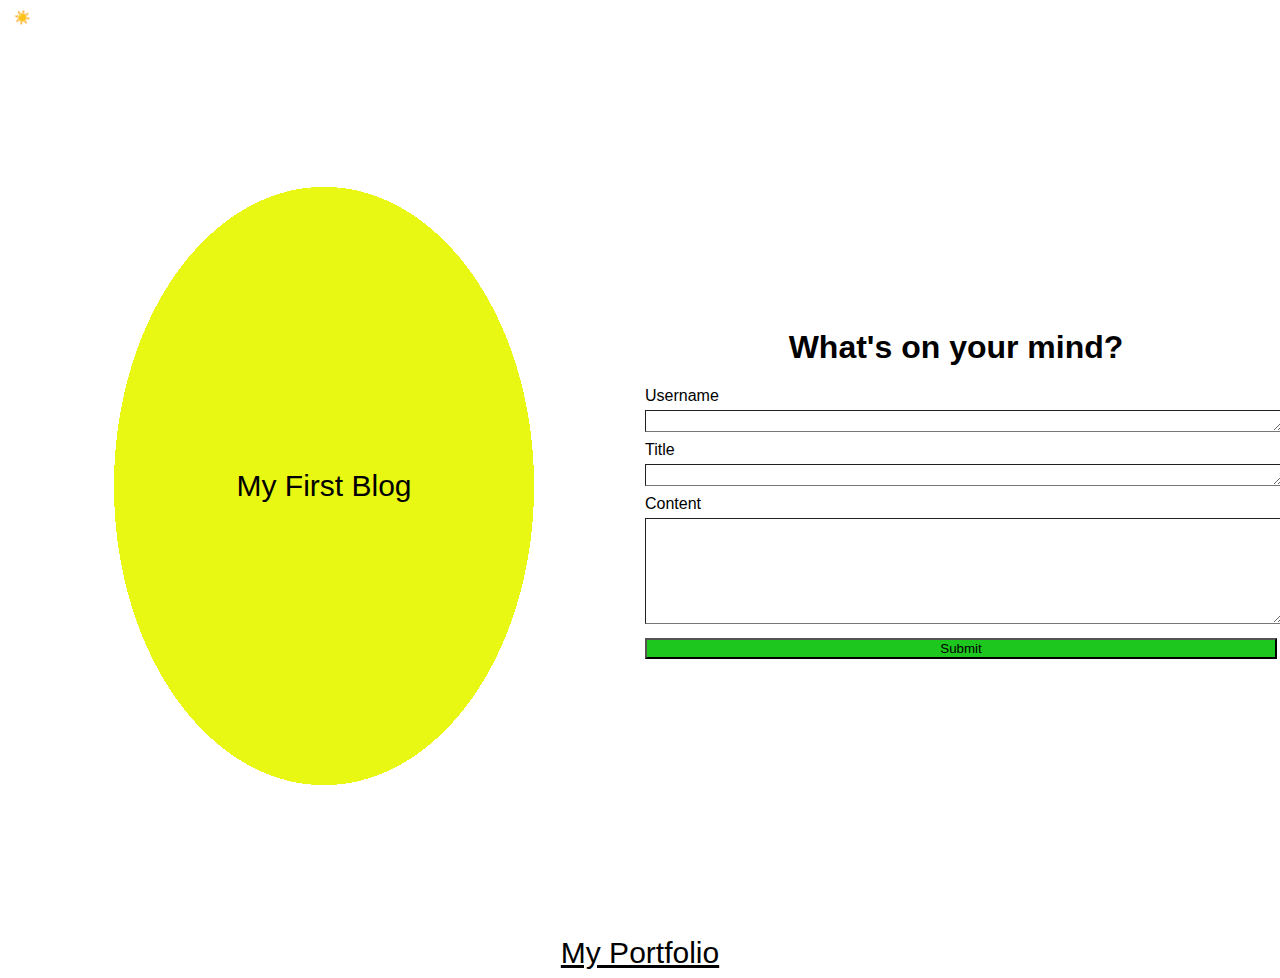
<file: index.html>
<!DOCTYPE html>
<html lang="en">
<head>
    <meta charset="UTF-8">
    <meta name="viewport" content="width=device-width, initial-scale=1.0">
    <link rel="stylesheet" href="./assets/css/styles.css">
    <link rel="stylesheet" href="./assets/css/form.css">
    <title>My Blog</title>
</head>
<body>
    <header>
        <button id="mode">☀️</button>
    </header>
    <section>
        <div id="container">
            <p id="blgtitle">My First Blog</p>
        </div>
        <form>
            <h1>What's on your mind?</h1>
            <label for="username">Username</label>
            <textarea type="text" id="username"></textarea>
            <label for="title">Title</label>
            <textarea type="text" id="title"></textarea>
            <label for="content">Content</label>
            <textarea type="text" id="content"></textarea>
            <input type="submit" value="Submit" id="submit">
        </form>          
    </section>
    <footer><a href="https://akaufmanfrey.github.io/portfolio/">My Portfolio</a></footer>
</body>
<script src="./assets/js/form.js"></script>
<script src="./assets/js/logic.js"></script>
</html>
</file>
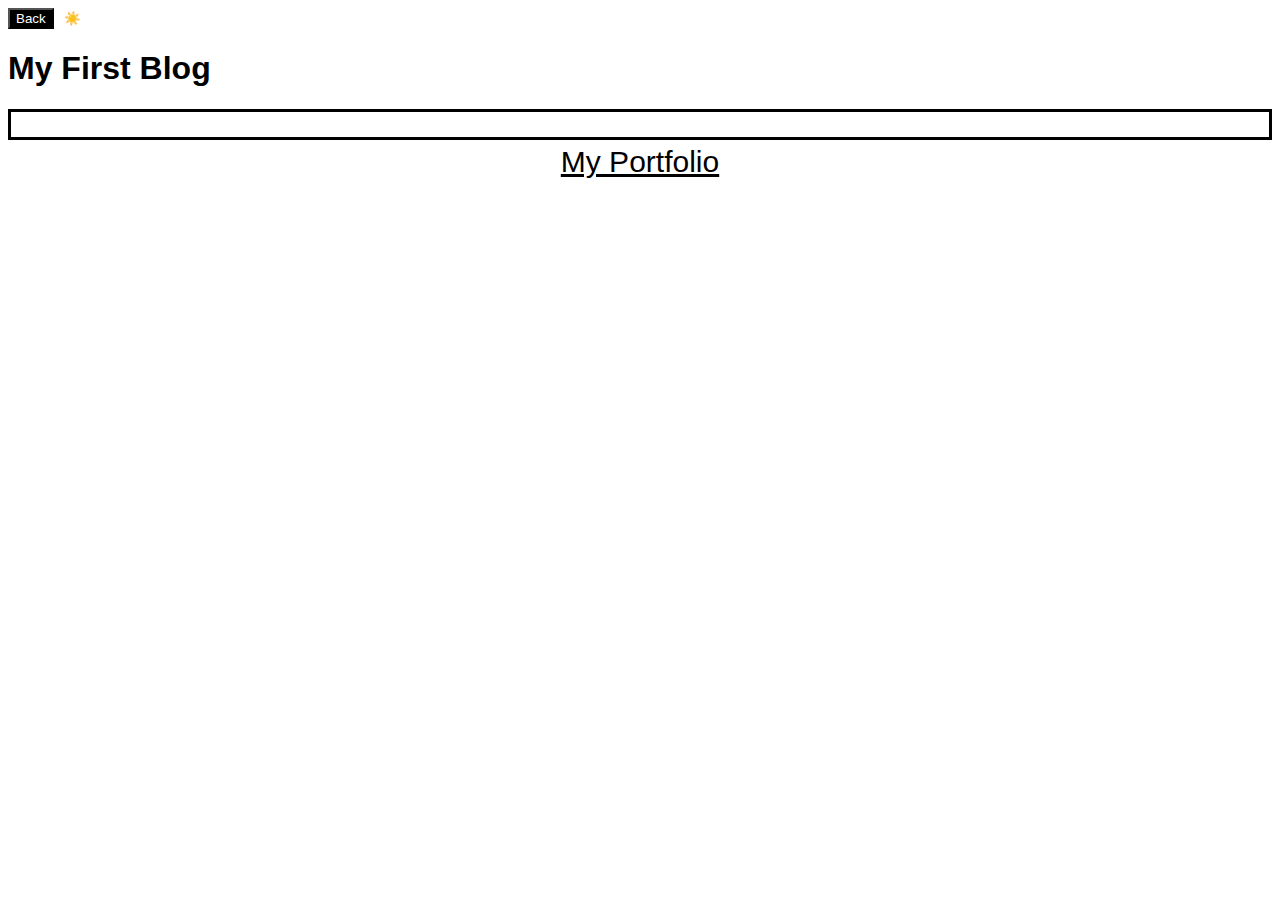
<file: blog.html>
<!DOCTYPE html>
<html lang="en">
<head>
    <meta charset="UTF-8">
    <meta name="viewport" content="width=device-width, initial-scale=1.0">
    <link rel="stylesheet" href="./assets/css/styles.css">
    <link rel="stylesheet" href="./assets/css/blog.css">
    <title>Blog Posts</title>
</head>
<body>
    <header>
        <button id="back">Back</button>
        <button id="mode">☀️</button>
        <h1>My First Blog</h1>
    </header>
    <section id="allposts"></section>
    <footer><a href="https://akaufmanfrey.github.io/portfolio/">My Portfolio</a></footer>
</body>
<script src="./assets/js/blog.js"></script>
<script src="./assets/js/logic.js"></script>
</html>
</file>
<file: assets/css/styles.css>
* {
   font-family: 'Gill Sans', 'Gill Sans MT', Calibri, 'Trebuchet MS', sans-serif;
   background-color: white;
}

header {
   margin-bottom: 10px;
}

#back {
   background-color: black;
   color: white;
}
footer {
   text-align: center;
}
a {
   font-size: 30px;
   color: black;
}
</file>
<file: assets/css/form.css>
/* Format section containing form and title image. Centering them vertically  */
section {
    display: flex;
    align-items: center;
    justify-content: space-between;
    height: 900px;
}
form {
    width: 50%;
}
h1 {
    text-align: center;
}
button {
    border: 0;
}

/* Style title text  */
p {
    text-align: center;
    font-size: 30px;
    background: transparent;
}

input {
    width: 100%;
    margin: 5px;
}

label {
    margin: 5px;
}

textarea {
    display: inline-block;
    width: 100%;
    margin: 5px;
    border-style: inset;
    height: 16px;
}
/* Sets the circular background image and centers the title */
#container {
    display: flex;
    width: 50%;
    height: 100%;
    align-items: center;
    justify-content: center;
    background: radial-gradient(ellipse at center, #e9f812 0%,#e9f812 47%, #e9f812 47%,#ffffff 47%,#ffffff 48%);
}

#submit {
    background-color: rgb(30, 199, 30);
}

#content {
    height: 100px;
}
</file>
<file: assets/css/blog.css>
/* Set default light mode style for blog posts */
section {
    border-style: solid;
    border-color: black;
    margin-bottom: 5px;
    padding: 1%;
}

/* Turn off default border on mode button */
#mode {
    border: 0;
}
</file>
